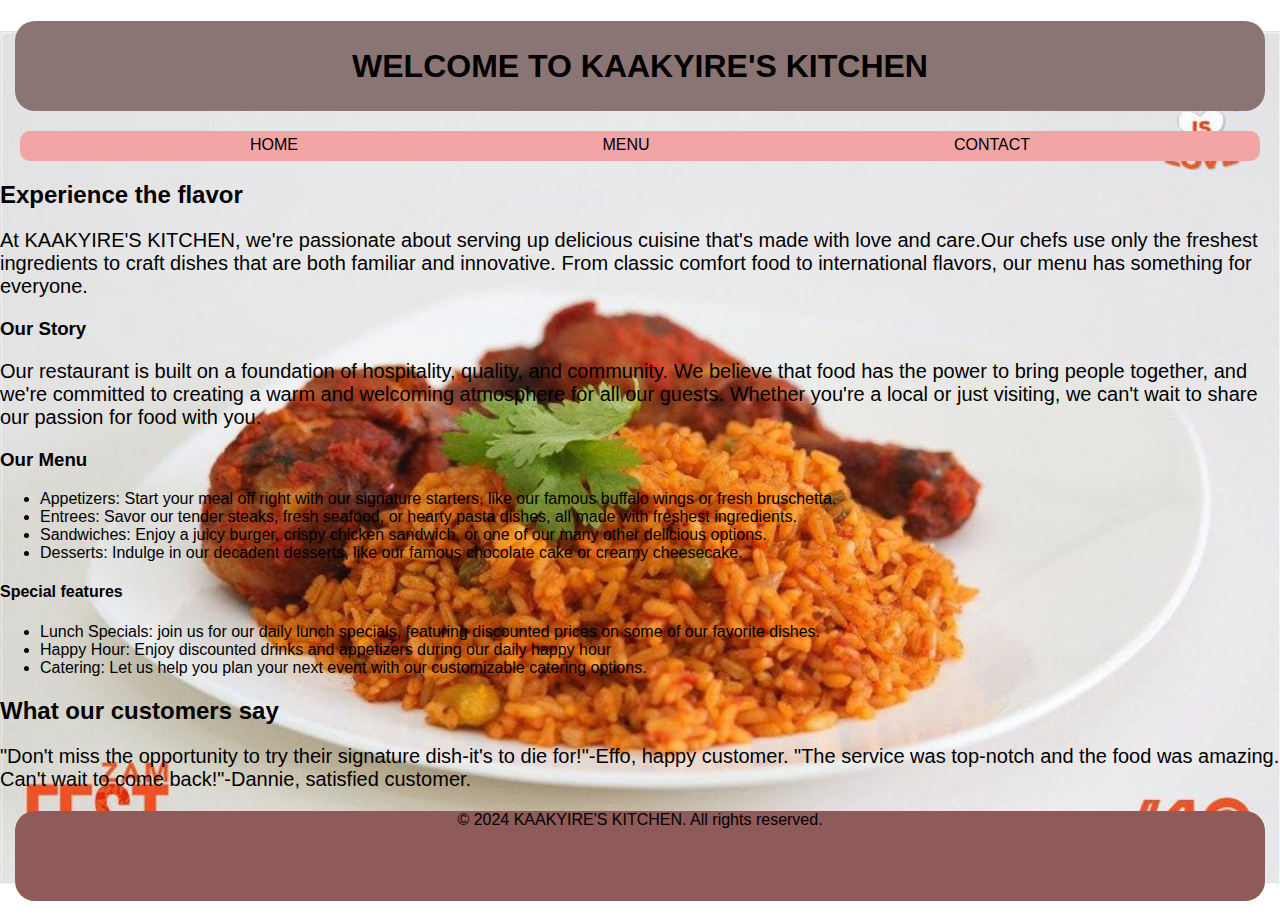
<file: index.html>
<!DOCTYPE html>
<html lang="en">
<head>
    <meta charset="UTF-8">
    <meta name="viewport" content="width=device-width, initial-scale=1.0">
    <title>KAAKYIRE'S KITCHEN</title>
    <link rel="icon" href="images/favicon (1).ico" type="image/x-icon">
    <link rel="Stylesheet" href="Style.css" type="text/css">
</head>
<body background="Images\IMG-20240704-WA0020.jpg" >




<div id="Header">
<h1>WELCOME TO KAAKYIRE'S KITCHEN</h1>

</div>

    
    <div id="navbar">

    
<ul>
   <li><a href="">HOME</a></li>
   <li><a href="Menu.html">MENU</a></li>
   <li><a href="Contact.html">CONTACT</a></li>
</ul>

</div>


<div class="main">
                   

    <h2>Experience the flavor</h2>
    <p>At KAAKYIRE'S KITCHEN, we're passionate about serving up delicious cuisine that's 
made with love and care.Our chefs use only the freshest ingredients to craft dishes that 
are both familiar and innovative. From classic comfort food to international flavors, 
our menu has something for everyone.

<h3>Our Story</h3>
<p>Our restaurant is built on a foundation of hospitality, quality, and community. 
    We believe that food has the power to bring people together, and we're committed to creating a 
    warm and welcoming atmosphere for all our guests. Whether you're a local or just visiting, 
    we can't wait to share our passion for food with you.
</p>

<p>
<h3>Our Menu</h3>
<ul>
    <li>Appetizers: Start your meal off right with our signature 
        starters, like our famous buffalo wings or fresh bruschetta.

    </li>
    <li>Entrees: Savor our tender steaks, fresh seafood, or hearty pasta dishes, all 
        made with freshest ingredients.
    </li>
           <li>Sandwiches: Enjoy a juicy burger, crispy chicken sandwich, or 
            one of our many other delicious options.
           </li>
        <li>Desserts: Indulge in our decadent desserts, like our famous chocolate cake 
            or creamy cheesecake.
        </li>

</ul>
<h4>Special features </h4>
<p>
         <ul>
 <li>Lunch Specials: join us for our daily lunch specials, featuring discounted prices on 
    some of our favorite dishes.
 </li>
        <li>Happy Hour: Enjoy discounted drinks and appetizers during our daily happy hour 

        </li>

        <li>Catering: Let us help you plan your next event with our customizable catering options.</li>

         </ul>
</p>
<h2>What our customers say</h2>
<p>"Don't miss the opportunity to try their signature dish-it's to die 
    for!"-Effo, happy customer.
    "The service was top-notch and the food was amazing. Can't wait to come back!"-Dannie,
    satisfied customer.

</p>

</div>


       <div id="footer">
                        &copy; 2024 KAAKYIRE'S KITCHEN. All rights reserved.
       </div>

</body>
</html>
</file>
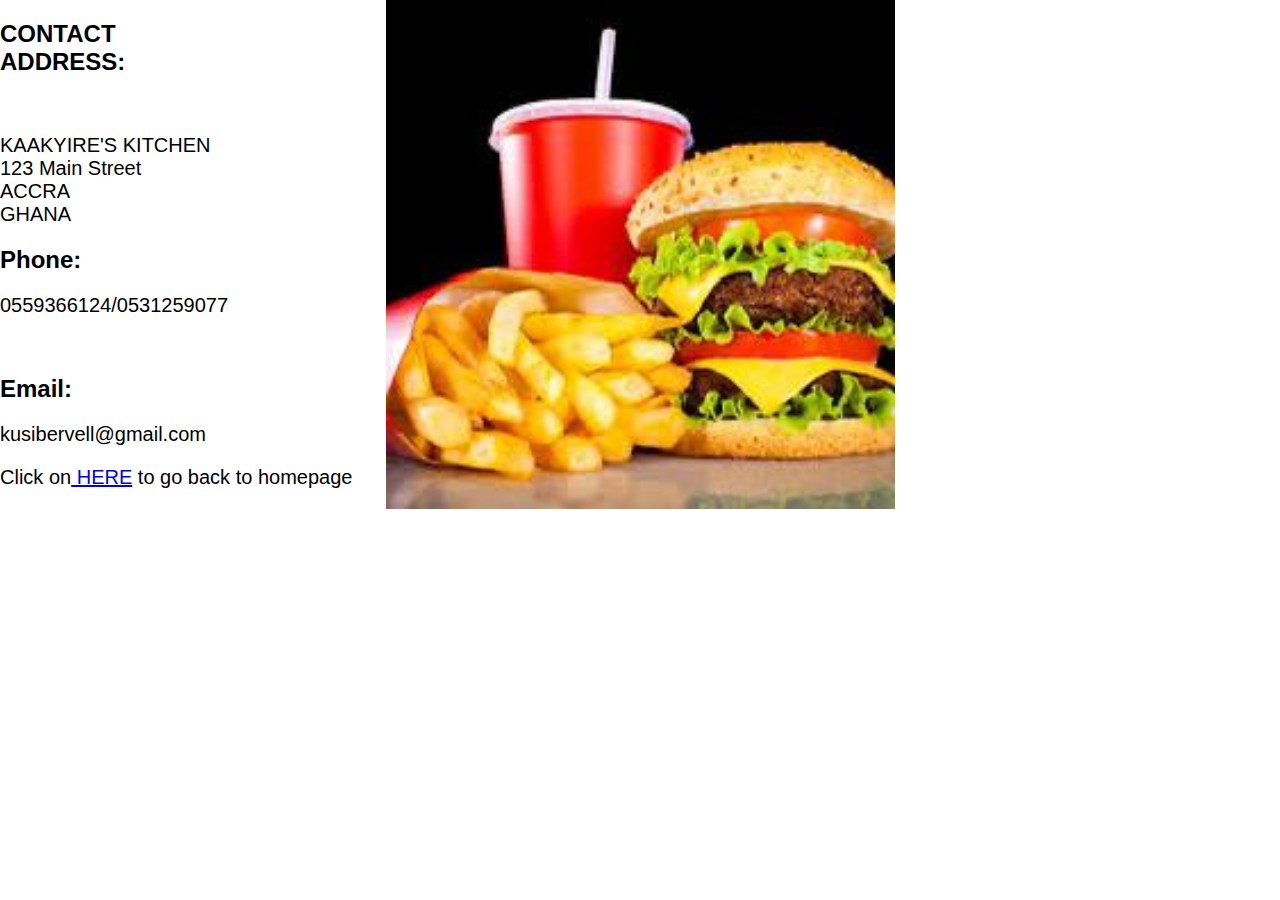
<file: Contact.html>
<!DOCTYPE html>
<html lang="en">
<head>
    <meta charset="UTF-8">
    <meta name="viewport" content="width=device-width, initial-scale=1.0">
    <title>KAAKYIRE'S KITCHEN</title>
    <link rel="icon" href="images/favicon (1).ico" type="image/x-icon">
    <link rel="Stylesheet" href="Style.css" type="text/css">
</head>
<body background ="Images\IMG-20240704-WA0024.jpg">

    <h2>CONTACT
        <br>
        ADDRESS:
    </h2>
    <br>
    
    <p>KAAKYIRE'S KITCHEN
        <br>
        123 Main Street
        <br>
        ACCRA
        <br>
        GHANA
    </p>
    <h2>Phone:
    </h2>
        <p>0559366124/0531259077</p>
    
    <br>
    <h2>Email:</h2>
        
        <p>kusibervell@gmail.com</p>
    
    <p>Click on<a href="C:\xampp\htdocs\Restaurant\index.html"> HERE</a> to go back to homepage</p>



</body>
</html>
</file>
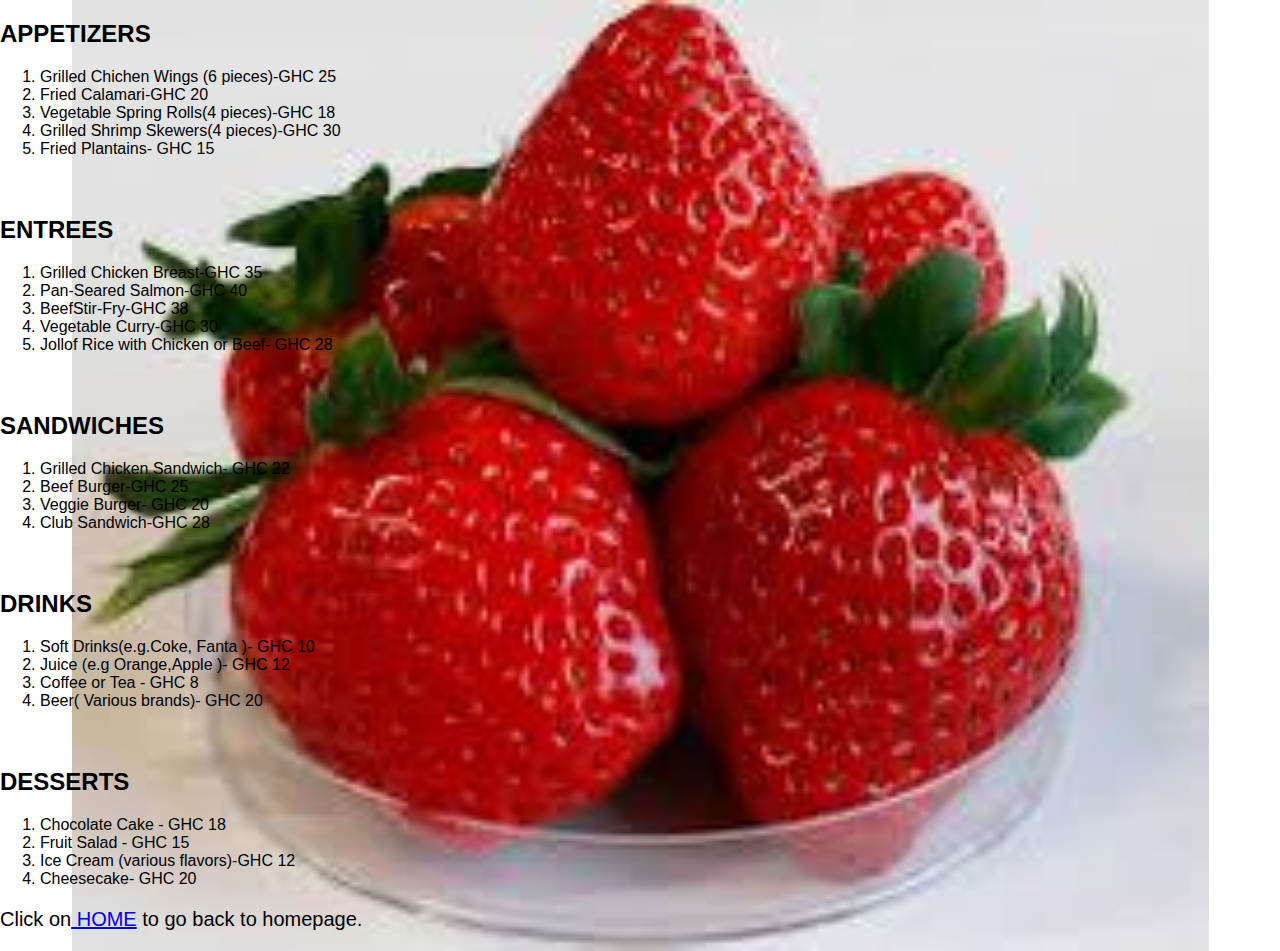
<file: Menu.html>
<!DOCTYPE html>
<html lang="en">
<head>
    <meta charset="UTF-8">
    <meta name="viewport" content="width=device-width, initial-scale=1.0">
    <title>KAAKYIRE'S KITCHEN</title>
    <link rel="icon" href="images/favicon (1).ico" type="image/x-icon">
    <link rel="Stylesheet" href="Style.css" type="text/css">
</head>
<body background="Images\IMG-20240704-WA0026.jpg" >


    <h2>APPETIZERS</h2>
    <P>
    <ol>
        <li>Grilled Chichen Wings (6 pieces)-GHC 25</li>
        <li>Fried Calamari-GHC 20</li>
        <li>Vegetable Spring Rolls(4 pieces)-GHC 18</li>
        <li>Grilled Shrimp Skewers(4 pieces)-GHC 30</li>
        <li>Fried Plantains- GHC 15</li>
    </ol>
    </P>
    
    
    <br>
    
    <h2>ENTREES</h2>
    <p>
    <ol>
        <li>Grilled Chicken Breast-GHC 35</li>
        <li>Pan-Seared Salmon-GHC 40</li>
        <li>BeefStir-Fry-GHC 38</li>
        <li>Vegetable Curry-GHC 30</li>
        <li>Jollof Rice with Chicken or Beef- GHC 28</li>
    </ol>
    </p>
    
    <br>
    
    <h2>SANDWICHES</h2>
    <P>
        <ol>
            <li>Grilled Chicken Sandwich- GHC 22</li>
            <li>Beef Burger-GHC 25</li>
            <li>Veggie Burger- GHC 20</li>
            <li>Club Sandwich-GHC 28</li>
    
    
        </ol>
    </P>
    
    <br>
    
    <h2>DRINKS</h2>
    <P>
        <ol>
            <li>Soft Drinks(e.g.Coke, Fanta )- GHC 10</li>
            <li>Juice (e.g Orange,Apple )- GHC 12</li>
            <li>Coffee or Tea - GHC 8</li>
            <li>Beer( Various brands)- GHC 20</li>
        </ol>
    </P>
    
    <br>
    
    <h2>DESSERTS</h2>
    <p>
        <ol>
            <li>Chocolate Cake - GHC 18</li>
            <li>Fruit Salad - GHC 15</li>
            <li>Ice Cream (various flavors)-GHC 12</li>
            <li>Cheesecake- GHC 20</li>
        </ol>
    </p>
    <p>Click on<a href="C:\xampp\htdocs\Restaurant\index.html"> HOME</a> to go back to homepage.</p>
    
    
    

</body>
</html>
</file>
<file: Style.css>
body{
    background-color: rgba(255, 255, 255, 0.671);
    margin: 0px;
    font-family: Verdana, Geneva, Tahoma, sans-serif;
    font-size: medium;
    background-size: contain;
    background-repeat: no-repeat;
    background-position: center;
              
}

#Header{
    background-color:rgb(138, 116, 116);
    margin: 15px;
    height: 90px;
    border-radius:20px;
    text-align: center;
    font-family: Arial, Helvetica, sans-serif;
}

#navbar{
    background-color: rgb(243, 164, 164);
    margin: 20px;
    height: 30px;
    border-radius: 10px; 
}

#navbar ul{
    
    margin: 20px;
    text-align: center;
    padding: 5px;
     
}


#navbar ul li{
    
    display: inline;
    margin: 150px;
    
     
}

#navbar ul li a{
    text-decoration: none;
    color: black;
     
     
     
}
#navbar ul li a:hover{

    color: indianred;
}

h1{
position: relative;
top: 50%;
-webkit-transform:translateY(-50%);
-ms-transform: translateY(-50%);
transform: translateY(-50%);


}

.main{
    font-family: inherit;
    font-size: inherit;
    
    
}

#footer{
background-color: rgb(143, 90, 90);
margin: 15px;
height: 90px;
border-radius: 20px;
text-align: center;
}

P{
font-size: 20px;

}
</file>
